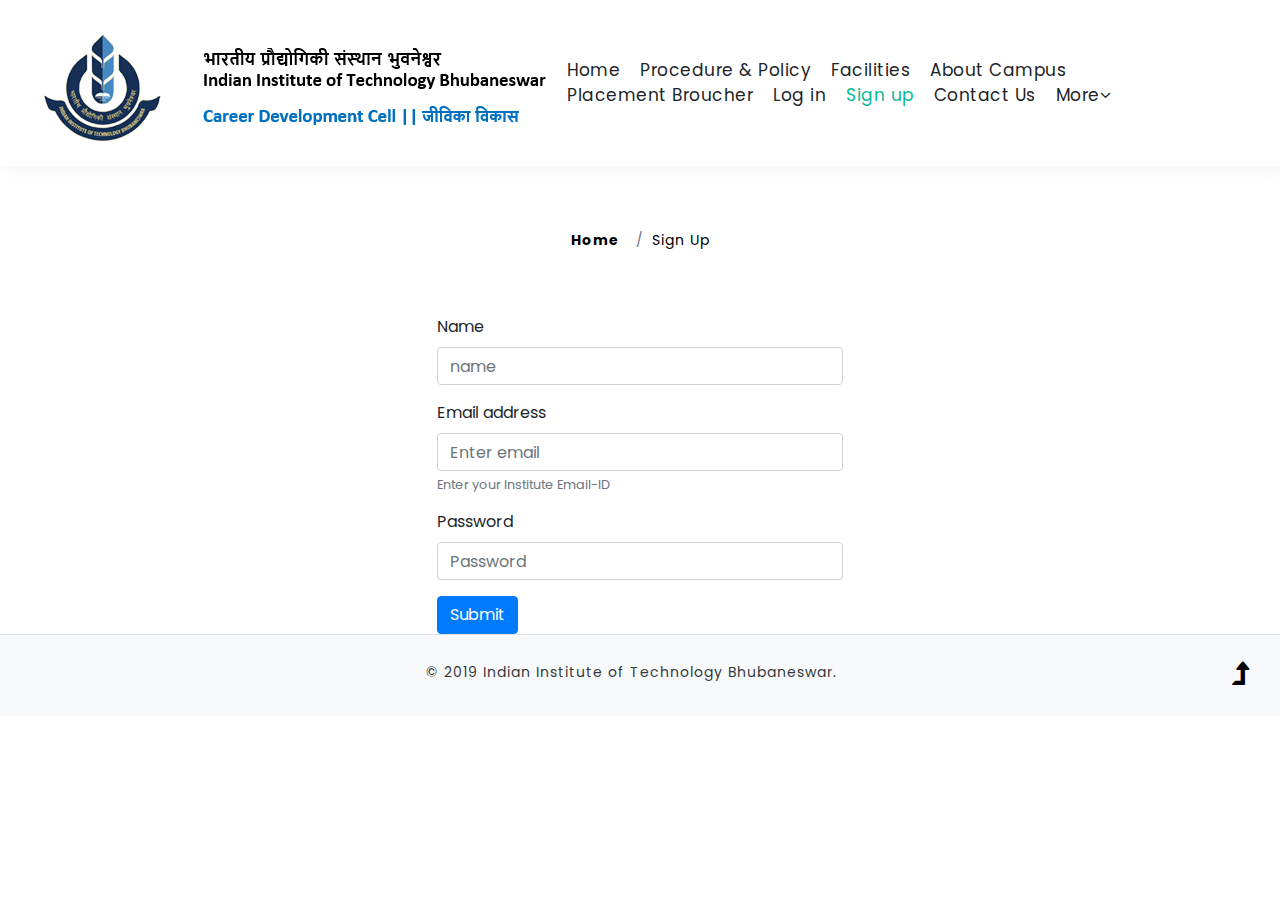
<file: register.html>
<!DOCTYPE html>
<html lang="zxx">

<head>
	<title>Career Development Cell : IIT Bhubaneswar : Register</title>
	<!-- Meta tag Keywords -->
	<meta name="viewport" content="width=device-width, initial-scale=1">
	<meta charset="UTF-8" />
	<meta name="keywords" content="Startup Responsive web template, Bootstrap Web Templates, Flat Web Templates, Android Compatible web template, Smartphone Compatible web template, free webdesigns for Nokia, Samsung, LG, SonyEricsson, Motorola web design" />
	<script>
		addEventListener("load", function () {
			setTimeout(hideURLbar, 0);
		}, false);

		function hideURLbar() {
			window.scrollTo(0, 1);
		}
	</script>
	<!-- //Meta tag Keywords -->

  <!--Bootstrap cdn -->
  <link rel="stylesheet" href="https://stackpath.bootstrapcdn.com/bootstrap/4.3.1/css/bootstrap.min.css" integrity="sha384-ggOyR0iXCbMQv3Xipma34MD+dH/1fQ784/j6cY/iJTQUOhcWr7x9JvoRxT2MZw1T" crossorigin="anonymous">

	<!-- Custom-Files -->
	<link rel="stylesheet" href="css/bootstrap.css">
	<!-- Bootstrap-Core-CSS -->
	<link rel="stylesheet" href="css/style.css" type="text/css" media="all" />
	<!-- Style-CSS -->
	<link href="css/font-awesome.min.css" rel="stylesheet">
	<!-- Font-Awesome-Icons-CSS -->
	<!-- //Custom-Files -->

	<!-- Web-Fonts -->
	<link href="//fonts.googleapis.com/css?family=Poppins:100,100i,200,200i,300,300i,400,400i,500,500i,600,600i,700,700i,800,800i,900,900i&amp;subset=devanagari,latin-ext"
	 rel="stylesheet">
	<!-- //Web-Fonts -->
</head>

<body>
	<!-- main banner -->
	<div class="main-top" id="home">
			<!-- main banner -->
	<div class="main-top" id="home">
		<!-- header -->
		<header>
			<div class="container-fluid">
				<div class="header d-lg-flex justify-content-between align-items-center py-3 px-sm-3">
					<!-- logo -->
					<div id="logo">
						<h1><a href="index.html"><!-- <span class="fa fa-linode mr-2"></span> --><img src="images/header.png"></a></h1>
					</div>
					<!-- //logo -->
					<!-- nav -->
					<div class="nav_w3ls">
						<nav>
							<label for="drop" class="toggle">Menu</label>
							<input type="checkbox" id="drop" />
							<ul class="menu">
								<li><a href="index.html">Home</a></li>
								<li><a href="pandp.html">Procedure & Policy</a></li>
								<li><a href="facilities.html">Facilities</a></li>
								<li><a href="http://www.iitbbs.ac.in/">About Campus</a></li>
								<li><a href="http://www.iitbbs.ac.in/cdc/doc/IIT%20BBSR%20Placement%20Brochure%202019-20%20updated-final.pdf" class="drop-text" target="_blank">Placement Broucher</a></li>
								<li><a href="login.html">Log in</a></li>
								<li><a href="register.html" class="active">Sign up</a></li>
								<li><a href="contact.html">Contact Us</a></li>
								<li>
									<!-- First Tier Drop Down -->
									<label for="drop-2" class="toggle toogle-2">More<span class="fa fa-angle-down" aria-hidden="true"></span>
									</label>
									<a href="#">More<span class="fa fa-angle-down" aria-hidden="true"></span></a>
									<input type="checkbox" id="drop-2" />
									<ul>
										<li><a href="fcoordinators.html" class="drop-text">Faculty Coordinators</a></li>
										<li><a href="scoordinators.html" class="drop-text">Student Coordinators</a></li>
										<li><a href="hop.html" class="drop-text">Highlights of placement</a></li>
									</ul>
								</li>
							</ul>
						</nav>
					</div>
					<!-- //nav -->
					
					<!--
					<div class="d-flex mt-lg-1 mt-sm-2 mt-3 justify-content-center">
						<!-- search 
						<div class="search-w3layouts mr-3">
							<form action="#" method="post" class="search-bottom-wthree d-flex">
								<input class="search" type="search" placeholder="Search Here..." required="">
								<button class="form-control btn" type="submit"><span class="fa fa-search"></span></button>
							</form>
						</div>
						<!-- //search 
					</div> -->
				</div>
			</div>
		</header>
		<!-- //header -->

	</div>
	<!-- //main banner -->

		<!-- banner -->
		<div class="banner_w3lspvt-2">
			<ol class="breadcrumb">
				<li class="breadcrumb-item"><a href="index.html" class="font-weight-bold">Home</a></li>
				<li class="breadcrumb-item" aria-current="page">Sign Up</li>
			</ol>
		</div>
		<!-- //banner -->
	</div>
	<!-- //main banner -->

	<!-- content -->
  <div class="row">
    <div class="col-4"></div>
    <div class="col-4">
      <form action="register.php" method="post" name="register">
       <div class="form-group">
          <label for="exampleInputText">Name</label>
            <input type="text" name="name" class="form-control" id="exampleInputText" placeholder="name">
       </div>
       <div class="form-group">
         <label for="exampleInputEmail1">Email address</label>
           <input type="email" name="email" class="form-control" id="exampleInputEmail1" pattern=".+@iitbbs.ac.in" aria-describedby="emailHelp" placeholder="Enter email">
            <small id="emailHelp" class="form-text text-muted">Enter your Institute Email-ID</small>
       </div>
       <div class="form-group">
          <label for="exampleInputPassword1">Password</label>
            <input type="password" name="password" class="form-control" id="exampleInputPassword1" placeholder="Password">
       </div>
  
        <button TYPE="submit" VALUE="Register" NAME="register" Onclick="return done(this.form);" class="btn btn-primary">Submit</button>
      </form>
    </div>

  </div>
	<!-- //content -->
	
	<!-- copyright bottom -->
	<div class="copy-bottom bg-li py-4 border-top">
		<div class="container-fluid">
			<div class="d-md-flex px-md-3 position-relative text-center">
				<!-- copyright -->
				<div class="copy_right mx-md-auto mb-md-0 mb-3">
					<p class="text-bl let">© 2019 Indian Institute of Technology Bhubaneswar.</a>
					</p>
				</div>
				<!-- //copyright -->
				<!-- move top icon -->
				<a href="#home" class="move-top text-center">
					<span class="fa fa-level-up" aria-hidden="true"></span>
				</a>
				<!-- //move top icon -->
			</div>
		</div>
	</div>
	<!-- //copyright bottom -->

</body>

</html>
</file>
<file: css/style.css>
/*--
Author: W3layouts
Author URL: http://w3layouts.com
License: Creative Commons Attribution 3.0 Unported
License URL: http://creativecommons.org/licenses/by/3.0/
--*/
/* Reset Code */
body {
    padding: 0;
    margin: 0;
    background: #FFF;
    font-family: 'Poppins', sans-serif;
}
.i{
  margin: 10px 0 10px 15px;
}
.it{
  margin: 10px 5px 10px 5px;
}
ul.dots{
  list-style-type: di
}
.mar{
  margin: 10px 40px;
}
.marg{
  margin: 10px 30px;
}
.cen{
  align-items: center;
}

body button,
.btn,
body a {
    transition: 0.5s all;
    -webkit-transition: 0.5s all;
    -moz-transition: 0.5s all;
    -o-transition: 0.5s all;
    -ms-transition: 0.5s all;
}

.btn:hover,
body button:hover {
    opacity: .8;
    transition: 0.5s all;
    -webkit-transition: 0.5s all;
    -moz-transition: 0.5s all;
    -o-transition: 0.5s all;
    -ms-transition: 0.5s all;
}

body a:hover {
    text-decoration: none;
    transition: 0.5s all;
    -webkit-transition: 0.5s all;
    -moz-transition: 0.5s all;
    -o-transition: 0.5s all;
    -ms-transition: 0.5s all;
}

html {
    scroll-behavior: smooth;
}

h1,
h2,
h3,
h4,
h5,
h6 {
    margin: 0;
    padding: 0;
}

p {
    margin: 0;
    padding: 0;
    font-size: 14px;
    letter-spacing: 1px;
    line-height: 1.9;
    color: #51585f;
}

ul,
ol {
    margin: 0;
    padding: 0;
}

/* //Reset Code */

/* colors code */
.text-bl {
    color: #343a40;
}

.text-wh {
    color: #fff;
}

.text-li {
    color: #f8f9fa;
}

.text-da {
    color: #000;
    border-bottom: 1px solid #d7d7d7;
}

.bg-li {
    background: #f8f9fa;
}

.bg-wh {
    background: #fff;
}

.let {
    letter-spacing: 1px;
}

/* //colors code */

/* header */
header {
    -webkit-box-shadow: 0.33333rem 0 1.33333rem rgba(87, 87, 87, .1);
    -moz-box-shadow: 0.33333rem 0 1.33333rem rgba(87, 87, 87, .1);
    box-shadow: 0.33333rem 0 1.33333rem rgba(87, 87, 87, .1);
    background: #fff;
}

.main-top {
    position: relative;
    z-index: 1;
}

/* navigation */
/* CSS Document */
.toggle-2,
.toggle,
[id^=drop] {
    display: none;
}

.section-block{

    padding-top: 15px;
    padding-bottom: 15px;
}

/* Giving a background-color to the nav container. */
nav {
    margin: 0;
    padding: 0;
}

#logo a {
    float: left;
    display: initial;
    font-size: 25px;
    color: #0B55ED;
    text-shadow: 2px 5px 3px rgba(0, 0, 0, 0.06);
    padding: 0;
    font-weight: 600;
}

/* Since we'll have the "ul li" "float:left"
 * we need to add a clear after the container. */

nav:after {
    content: "";
    display: table;
    clear: both;
}

/* Removing padding, margin and "list-style" from the "ul",
 * and adding "position:reltive" */
nav ul {
    float: right;
    padding: 0;
	margin: 0;
    list-style: none;
    position: relative;
}

/* Positioning the navigation items inline */
nav ul li {
    margin: 0px;
    display: inline-block;
    float: left;
}

/* Styling the links */
nav a {
    color: #202428;
    font-size: 17px;
    letter-spacing: .5px;
    margin: 0 10px;
    font-weight: 400;
}

/* Background color change on Hover */

.menu li a.active,
nav a:hover,
nav ul ul li a:hover {
    color: #05b993;
}

/* Hide Dropdowns by Default
 * and giving it a position of absolute */
nav ul ul {
    display: none;
    position: absolute;
    top: 25px;
    background: #000;
    padding: 10px;
    -webkit-border-radius: 4px;
    -o-border-radius: 4px;
    -ms-border-radius: 4px;
    -moz-border-radius: 4px;
    border-radius: 4px;
    z-index: 9;
    /* has to be the same number as the "line-height" of "nav a" */
}

/* Display Dropdowns on Hover */
nav ul li:hover>ul {
    display: inherit;
}

/* Fisrt Tier Dropdown */
nav ul ul li {
    width: 170px;
    float: none;
    display: list-item;
    position: relative;
    -webkit-border-radius: 4px;
    -o-border-radius: 4px;
    -ms-border-radius: 4px;
    -moz-border-radius: 4px;
    border-radius: 4px;
    transition: 0.5s all;
    -webkit-transition: 0.5s all;
    -moz-transition: 0.5s all;
    -o-transition: 0.5s all;
    -ms-transition: 0.5s all;
}

nav ul ul li a {
    color: #fff;
    display: block;
    font-size: 15px;
    margin: 0;
    margin: 10px;
}




.table>tbody>tr.success>td, .table>tbody>tr.success>th, .table>tbody>tr>td.success, .table>tbody>tr>th.success, .table>tfoot>tr.success>td, .table>tfoot>tr.success>th, .table>tfoot>tr>td.success, .table>tfoot>tr>th.success, .table>thead>tr.success>td, .table>thead>tr.success>th, .table>thead>tr>td.success, .table>thead>tr>th.success{
  background-color: #dff0d8;
}

/* Second, Third and more Tiers
 * We move the 2nd and 3rd etc tier dropdowns to the left
 * by the amount of the width of the first tier.
*/
nav ul ul ul li {
    position: relative;
    top: -60px;
    /* has to be the same number as the "width" of "nav ul ul li" */
    left: 170px;
}


/* Change ' +' in order to change the Dropdown symbol */
li>a:only-child:after {
    content: '';
}

/* Media Queries
--------------------------------------------- */
@media all and (max-width : 991px) {
    #logo {
        display: block;
        padding: 0;
        width: 100%;
        text-align: center;
        float: none;
    }

    nav {
        margin: 0;
    }

    /* Hide the navigation menu by default */
    /* Also hide the  */
    .toggle+a,
    .menu {
        display: none;
    }

    /* Stylinf the toggle lable */
    .toggle {
        display: block;
        padding: 6px 12px;
        font-size: 14px;
        text-decoration: none;
        border: none;
        float: right;
        color: #000;
        font-weight: 500;
        letter-spacing: 1px;
        border: 1px solid #000;
        margin-bottom: 0;
        cursor: pointer;
        -webkit-border-radius: 4px;
        -o-border-radius: 4px;
        -ms-border-radius: 4px;
        -moz-border-radius: 4px;
        border-radius: 4px;
        transition: 0.5s all;
        -webkit-transition: 0.5s all;
        -moz-transition: 0.5s all;
        -o-transition: 0.5s all;
        -ms-transition: 0.5s all;
    }

    .menu .toggle {
        float: none;
        text-align: center;
        margin: auto;
        max-width: 120px;
        padding: 5px;
        font-size: 14px;
        letter-spacing: .5px;
        color: #202428;
        font-weight: 400;
        border: none;
    }

    /* Display Dropdown when clicked on Parent Lable */
    [id^=drop]:checked+ul {
        display: block;
        background: #fff;
        padding: 15px 0;
        text-align: center;
        width: 100%;
    }

    /* Change menu item's width to 100% */
    nav ul li {
        display: block;
        width: 100%;
        padding: 5px 0;
    }

    nav a:hover,
    nav ul ul ul a {
        background-color: transparent;
    }

    /* Hide Dropdowns by Default */
    nav ul ul {
        float: none;
        position: static;
        color: #fff;
        /* has to be the same number as the "line-height" of "nav a" */
    }

    /* Hide menus on hover */
    nav ul ul li:hover>ul,
    nav ul li:hover>ul {
        display: none;
    }

    /* Fisrt Tier Dropdown */
    nav ul ul li {
        display: block;
        width: 100%;
        padding: 0;
    }

    nav ul ul ul li {
        position: static;
        /* has to be the same number as the "width" of "nav ul ul li" */
    }

    nav ul ul li a {
        color: #000;
        font-size: 15px;
        padding: 0;
    }
}

/* dropdown */
#demo {
    margin: 10px 0 0px 0;
}

#demo .wrapper {
    display: inline-block;
    position: relative;
}

#demo .parent {
    height: 100%;
    width: 100%;
    display: block;
    cursor: pointer;
    line-height: 30px;
    height: 30px;
    color: #fff;
    z-index: 2;
    position: relative;
    -webkit-transition: border-radius .1s linear, background .1s linear, z-index 0s linear;
    -webkit-transition-delay: .8s;
    text-align: center;
    color: #fff;
    text-transform: capitalize;
    font-weight: 500;
    font-size: 15px;
    letter-spacing: 1px;
    padding-left: 0;
    padding-right: 0;
}

#demo .parent:hover,
#demo .content:hover~.parent {
    -webkit-transition-delay: 0s, 0s, 0s;
}

#demo .content:hover~.parent {
    border-bottom-left-radius: 0;
    border-bottom-right-radius: 0;
    z-index: 0;
}

#demo .content {
    position: absolute;
    top: 0;
    display: block;
    z-index: 1;
    height: 0;
    width: 150px;
    padding-top: 30px;
    -webkit-transition: height .5s ease;
    -webkit-transition-delay: .4s;
}

#demo .wrapper:active .content {
    height: 150px;
    z-index: 3;
    -webkit-transition-delay: 0s;
}

#demo .content:hover {
    height: 150px;
    z-index: 3;
    -webkit-transition-delay: 0s;
}


#demo .content ul {
    background: #fff;
    margin: 0;
    padding: 0;
    overflow: hidden;
    height: 100%;
    border-bottom-left-radius: 5px;
    border-bottom-right-radius: 5px;
}

#demo .content ul a {
    text-decoration: none;
    padding: 0;
}

#demo .content li:hover {
    background: #f8f9fa;
}

#demo .content li {
    list-style: none;
    text-align: left;
    color: #999;
    font-size: 16px;
    line-height: 30px;
    height: 40px;
    line-height: 40px;
    padding-left: 10px;
    border-top: 1px solid #eee;
}

#demo .content li:last-of-type {
    border-bottom-left-radius: 5px;
    border-bottom-right-radius: 5px;
}

/* //dropdown */
/* //navigation */
/* search */
.search-w3layouts input[type="search"] {
    outline: none;
    padding: 12px 15px;
    color: #000;
    font-size: 13px;
    border: none;
    letter-spacing: 1px;
    background: #f7f7f7;
}

.search-w3layouts button {
    background: #05b993;
    color: #fff;
    border: none;
    font-size: 14px;
    padding: 10px 15px;
    -webkit-border-radius: 0px;
    -o-border-radius: 0px;
    -moz-border-radius: 0px;
    -ms-border-radius: 0px;
    border-radius: 0;
}

/* //search */
/* dwn button */
.dwn-w3ls {
    background: #705ecf;
    width: 42px;
    height: 42px;
    -webkit-border-radius: 4px;
    -o-border-radius: 4px;
    -moz-border-radius: 4px;
    -ms-border-radius: 4px;
    border-radius: 4px;
    text-align: center;
    display: inline-block;
}

.dwn-w3ls span {
    color: #fff;
    font-size: 16px;
    line-height: 28px;
}

/* //dwn button */
/* //header */

/* banner */
.banner_w3lspvt {
    padding: 4vw 0;
    z-index: 0;
}

.w3ls_banner_txt {
    padding-top: 7vw;
}

p.text-sty-banner {
    font-size: 16px;
    color: #51585f;
    max-width: 800px;
    margin: 20px 0;
}

h3.w3ls_pvt-title {
    font-size: 4rem;
    font-weight: 600;
    color: #202428;
}

h3.w3ls_pvt-title span {
    color: #05b993;
}

.w3ls_banner_txt h5 {
    font-weight: 400;
    color: #000;
    font-size: 22px;
    text-transform: uppercase;
    letter-spacing: 1px;
    margin-bottom: 10px;
}

/* button style */
.button-style {
    padding: 14px 26px;
    border: none;
    color: #fff;
    font-size: 14px;
    letter-spacing: 1px;
    -webkit-border-radius: 4px;
    -o-border-radius: 4px;
    -ms-border-radius: 4px;
    -moz-border-radius: 4px;
    border-radius: 4px;
    background-color: #05b993;
}

.button-style:hover {
    color: #fff;
}

/* //button style */

/* animation effect */
.shape-wthree {
    -webkit-animation: fa-spin 5s infinite linear;
    -moz-animation: fa-spin 5s infinite linear;
    -ms-animation: fa-spin 5s infinite linear;
    -o-animation: fa-spin 5s infinite linear;
    animation: fa-spin 5s infinite linear;
}

img.shape-w3-one {
    top: 37%;
    position: absolute;
    right: 2%;
    z-index: -1;
}

img.shape-w3-two {
    top: 12%;
    position: absolute;
    right: 50%;
    z-index: -1;
}

img.shape-w3-three {
    top: 10%;
    position: absolute;
    right: 15%;
    z-index: -1;
}

img.shape-w3-four {
    position: absolute;
    top: 30%;
    left: 4%;
    z-index: -1;
}

img.shape-w3-five {
    position: absolute;
    bottom: 14%;
    right: 7%;
    z-index: -1;
}

img.shape-w3-six {
    position: absolute;
    bottom: 18%;
    left: 23%;
    z-index: -1;
}

/* //animation effect */
/* //banner */

/* what we do */
.about-grid-main img {
    -webkit-border-radius: 50%;
    -o-border-radius: 50%;
    -moz-border-radius: 50%;
    -ms-border-radius: 50%;
    border-radius: 50%;
}

h3.title,
h2.title {
    font-weight: 600;
    font-size: 40px;
    letter-spacing: 1px;
}

.about-grid-main {
    background: #fff;
    padding: 4em 4em;
    -webkit-box-shadow: 5px 7px 23px 0px rgba(58, 52, 82, 0.16);
    -moz-box-shadow: 5px 7px 23px 0px rgba(58, 52, 82, 0.16);
    box-shadow: 5px 7px 23px 0px rgba(58, 52, 82, 0.16);
}

.about-grid-main h4,
.about-in h5.card-title {
    font-size: 22px;
    color: #000;
}

.navbar-light{
    color: black;
}
a.button-w3ls {
    color: #705ecf;
    font-weight: 600;
    font-size: 15px;
    display: inline-block;
    letter-spacing: 1px;
    -webkit-border-radius: 0px;
    -o-border-radius: 0px;
    -ms-border-radius: 0px;
    -moz-border-radius: 0px;
    border-radius: 0px;
}

/* //what we do */

/* middle section */
.about-right-faq {
    padding-right: 7vw;
}

.about-right-faq h6 {
    color: rgb(5, 185, 147);
    letter-spacing: 2px;
    margin-bottom: 8px;
    font-size: 15px;
}

.about-right-faq h3 {
    font-size: 34px;
    line-height: 1.4;
    font-weight: 600;
}

ul.w3l-right-book li {
    margin-bottom: 10px;
    color: rgb(0, 0, 0);
    letter-spacing: 1px;
    font-size: 16px;
    list-style: inside;
}

/* //middle section */

/* services */
.about-in .card {
    padding: 2.5em 2em;
    border: none;
    background: #fff;
    -webkit-box-shadow: 0px 11px 42px 1px rgba(58, 52, 82, 0.1);
    -moz-box-shadow: 0px 11px 42px 1px rgba(58, 52, 82, 0.1);
    box-shadow: 0px 11px 42px 1px rgba(58, 52, 82, 0.1);
}

.about-in .bg-clr-w3l {
    width: 75px;
    height: 75px;
    background: #FF3A46;
    -webkit-border-radius: 50%;
    -o-border-radius: 50%;
    -moz-border-radius: 50%;
    -ms-border-radius: 50%;
    border-radius: 50%;
    margin: 0 auto;
}

.about-in .bg-clr-w3l span {
    font-size: 34px;
    color: #fff;
    line-height: 75px;
}

.about-in:nth-child(2) .bg-clr-w3l {
    background: #00ebac;
}

.about-in:nth-child(3) .bg-clr-w3l {
    background: #9657f6;
}

h3.tittle,
h2.tittle {
    color: #111;
    font-size: 40px;
}

p.sub-tittle {
    max-width: 800px;
    margin: 0 auto;
    font-size: 16px;
}

/* //services */

/* footer */
/* email icon style */
.icon-effect-w3 {
    background: #05b993;
    width: 70px;
    height: 70px;
    -webkit-border-radius: 50%;
    -o-border-radius: 50%;
    -moz-border-radius: 50%;
    -ms-border-radius: 50%;
    border-radius: 50%;
    text-align: center;
    margin: 0 auto 1em;
}

.icon-effect-w3 span {
    line-height: 70px;
    font-size: 24px;
    color: #fff;
}

/* //email icon style */
/* subscribe */
.subscribe {
    max-width: 800px;
}

form.subscribe-wthree input[type="email"] {
    font-size: 16px;
    background: #fff;
    border: none;
    -webkit-border-radius: 0px;
    -o-border-radius: 0px;
    -ms-border-radius: 0px;
    -moz-border-radius: 0px;
    border-radius: 0px;
    letter-spacing: 1px;
    color: #000;
    -webkit-box-shadow: 0px 11px 42px 1px rgba(58, 52, 82, 0.1);
    -moz-box-shadow: 0px 11px 42px 1px rgba(58, 52, 82, 0.1);
    box-shadow: 0px 11px 42px 1px rgba(58, 52, 82, 0.1);
    font-size: 15px;
    padding: 14px 20px;
}

form.subscribe-wthree button {
    background: #705ecf;
    letter-spacing: 1px;
    color: #fff;
    padding: 14px 20px;
    font-size: 16px;
    -webkit-border-radius: 0px;
    -o-border-radius: 0px;
    -moz-border-radius: 0px;
    -ms-border-radius: 0px;
    border-radius: 0px;
    border: none;
    -webkit-box-shadow: 0px 11px 42px 1px rgba(58, 52, 82, 0.1);
    -moz-box-shadow: 0px 11px 42px 1px rgba(58, 52, 82, 0.1);
    box-shadow: 0px 11px 42px 1px rgba(58, 52, 82, 0.1);
}

/* //subscribe */
/* //footer */

/* copyright bottom */
/* copyright */
.copy_right p a {
    color: #000;
    font-weight: 600;
    letter-spacing: 2px;
}

/* //copyright */
/* social icons */
.social-icons-footer ul li {
    display: inline-block;
}

.social-icons-footer ul li a span {
    color: #705ecf;
    margin: 0 8px;
    font-size: 16px;
}

/* //social icons */
/* bottom-to-top */
a.move-top span {
    color: black;
    font-size: 30px;
}

/* //bottom-to-top */
/* //copyright bottom */

/* partners */
.partners {
    background-size: cover;
    -webkit-background-size: cover;
    -moz-background-size: cover;
    -o-background-size: cover;
    -ms-background-size: cover;
}

.parts-w3ls span {
    font-size: 3em;
    color: #333;
}

.parts-w3ls h4 {
    text-transform: uppercase;
    font-size: 15px;
    font-weight: 600;
    letter-spacing: 2px;
    margin-top: 1.5em;
}

/* //partners */


/* stats */
p.title-sub-2 {
    font-size: 19px;
    color: #333;
}

h3.title-w3 {
    color: #111;
    font-size: 32px;
}

.count-w3ls h4 {
    font-size: 30px;
    font-weight: 600;
}

.count-w3ls p {
    margin-top: 10px;
}

/* //stats */

/* inner page banner */
.banner_w3lspvt-2 {
    background-size: cover;
    -webkit-background-size: cover;
    -moz-background-size: cover;
    -o-background-size: cover;
    -ms-background-size: cover;
}

/* breadcrumb */
.breadcrumb {
    background-color: transparent;
    padding: 5vw 0;
    justify-content: center;
    margin-bottom: 0;
}

li.breadcrumb-item a,
li.breadcrumb-item {
    color: #000;
    letter-spacing: 1px;
    font-size: 14px;

}

/* //breadcrumb */
/* //inner page banner */

/* about page */
/* why choose */
.services-grid h4 {
    font-size: 22px;
    color: #000;
    letter-spacing: 1px;
    font-weight: 600;
    margin-bottom: 12px;
}

.services-icon span {
    font-size: 38px;
    margin-top: 1em;
}

.icon-clr1 {
    color: #00a3e2;
}

.icon-clr2 {
    color: #b764d8;
}

.icon-clr3 {
    color: #e53b2c;
}

.icon-clr4 {
    color: #0ca799;
}

.icon-clr5 {
    color: #39dcb1;
}

.icon-clr6 {
    color: #feb155;
}

/* //why choose */

/* team */
h4.text-team-w3 {
    font-size: 20px;
    font-weight: 700;
    color: #3a3939;
    margin: 1em 0;
}

ul.team-socil-w3pvts li span {
    color: #333;
    font-size: 15px;
    margin: 0 6px;
    transition: .5s all;
    -webkit-transition: .5s all;
    -moz-transition: .5s all;
    -o-transition: .5s all;
    -ms-transition: .5s all;
}

ul.team-socil-w3pvts li span:hover {
    opacity: .8;
    transition: .5s all;
    -webkit-transition: .5s all;
    -moz-transition: .5s all;
    -o-transition: .5s all;
    -ms-transition: .5s all;
}

.ab-content img {
    border-radius: 50%;
    -webkit-border-radius: 50%;
    -o-border-radius: 50%;
    -moz-border-radius: 50%;
    -ms-border-radius: 50%;
}

.ab-content-inner {
    padding: 3em;
    background: #fff;
    -webkit-box-shadow: 5px 7px 23px 0px rgba(58, 52, 82, 0.16);
    -moz-box-shadow: 5px 7px 23px 0px rgba(58, 52, 82, 0.16);
    box-shadow: 5px 7px 23px 0px rgba(58, 52, 82, 0.16);
}

/* //team */
/* //about page */

/* faq page */
/* accordions */
.accordion {
    border: 1px solid white;
    padding: 0 10px;
    margin: 0 auto;
    list-style: none outside;
}

.accordion>*+* {
    border-top: 1px solid white;
}

.accordion-item-hd {
    display: block;
    cursor: pointer;
    background-color: #f3f3f3;
    color: #000;
    padding: 20px;
    letter-spacing: 1px;
    margin-bottom: 0;
    position: relative;
    z-index: 2;
}

li.accordion-item {
    margin-bottom: 1.5em;
}

.accordion-item-input:checked~.accordion-item-bd {
    max-height: 1000px;
    -webkit-box-shadow: 0 4px 16px 0 rgba(0, 0, 0, 0.1);
    -moz-box-shadow: 0 4px 16px 0 rgba(0, 0, 0, 0.1);
    box-shadow: 0 4px 16px 0 rgba(0, 0, 0, 0.1);
    padding: 2em;
}

.accordion-item-input:checked~.accordion-item-hd>.accordion-item-hd-cta {
    -webkit-transform: rotate(0);
    -ms-transform: rotate(0);
    transform: rotate(0);
}

.accordion-item-hd-cta {
    display: block;
    width: 30px;
    position: absolute;
    top: calc(50% - 6px);
    /*minus half font-size*/
    right: 0;
    -webkit-transition: -webkit-transform .3s ease;
    transition: transform .3s ease;
    -webkit-transform: rotate(-180deg);
    -ms-transform: rotate(-180deg);
    transform: rotate(-180deg);
    text-align: center;
    font-size: 12px;
    line-height: 1;
}

.accordion-item-bd {
    max-height: 0;
    margin-bottom: 0;
    overflow: hidden;
}

.accordion-item-input {
    clip: rect(0 0 0 0);
    width: 1px;
    height: 1px;
    overflow: hidden;
    position: absolute;
    left: -9999px;
}

h6.accordion-textm {
    color: #705ecf;
    font-size: 18px;
    margin-bottom: 20px;
    letter-spacing: 1px;
}

/* //accordions */
/* //faq page */

/* pricing page */
h3.sec-hedadc {
    color: #1dd1a1;
}

.prices {
    transition: 0.5s all;
    -webkit-transition: 0.5s all;
    -moz-transition: 0.5s all;
    -o-transition: 0.5s all;
    -ms-transition: 0.5s all;
    position: relative;
    border: 1px solid #ddd;
}

.price-info:hover .prices,
.prices.active {
    -webkit-box-shadow: 1px 2px 16px 2px #d8d8d8;
    -moz-box-shadow: 1px 2px 16px 2px #d8d8d8;
    box-shadow: 1px 2px 16px 2px #d8d8d8;
    transition: 0.5s all;
    -webkit-transition: 0.5s all;
    -moz-transition: 0.5s all;
    -o-transition: 0.5s all;
    -ms-transition: 0.5s all;
}

.prices-top {
    position: absolute;
    top: -18%;
    left: 34%;
}

.prices-top h3 {
    font-size: 30px;
    text-shadow: 0 2px 12px rgba(12, 12, 12, 0.28);
    background: #705ecf;
    width: 90px;
    height: 90px;
    line-height: 2.9;
    -webkit-box-shadow: 1px 1px 8px 0px rgba(0, 0, 0, 0.23);
    -moz-box-shadow: 1px 1px 8px 0px rgba(0, 0, 0, 0.23);
    box-shadow: 1px 1px 8px 0px rgba(0, 0, 0, 0.23);
    transition: 0.5s all;
    -webkit-transition: 0.5s all;
    -moz-transition: 0.5s all;
    -o-transition: 0.5s all;
    -ms-transition: 0.5s all;
}

.price-info:hover .prices-top h3 {
    box-shadow: none;
    transition: 0.5s all;
    -webkit-transition: 0.5s all;
    -moz-transition: 0.5s all;
    -o-transition: 0.5s all;
    -ms-transition: 0.5s all;
}

.prices-bottom ul li {
    font-size: 16px;
    color: #656161;
    list-style: none;
    margin: 12px 0;
}

.prices-bottom h4 {
    font-size: 26px;
    color: #000;
    text-shadow: 0 1px 2px rgba(0, 0, 0, 0.29);
    letter-spacing: 1px;
    font-weight: 700;
}

/* //pricing page */

/* contact page */
form.contact-wthree-do label {
    letter-spacing: .5px;
    font-size: 15px;
}

.contact-wthree-do textarea {
    height: 180px;
    resize: none;
}

.contact-wthree-do .form-control {
    background: #f8f9fa;
    padding: 12px 10px;
    border: 1px solid #dedede;
    border-left: 3px solid #705ecf;
    letter-spacing: 1px;
    font-size: 15px;
    border-radius: 0px;
    -webkit-border-radius: 0px;
    -o-border-radius: 0px;
    -moz-border-radius: 0px;
    -ms-border-radius: 0px;
    color: #000;
}

button.btn-cont-w3 {
    background: #705ecf;
    color: #ffffff;
    padding: 11px 25px;
    letter-spacing: 1px;
    border-radius: 0px;
    -webkit-border-radius: 0px;
    -o-border-radius: 0px;
    -moz-border-radius: 0px;
    -ms-border-radius: 0px;
    font-size: 16px;
    max-width: 140px;
}

.w3l-map iframe {
    width: 100%;
    min-height: 400px;
    border: none;
    display: block;
}

/* //contact page */

/* responsive */
@media(max-width: 1366px) {
    h3.w3ls_pvt-title {
        font-size: 3.5rem;
    }
}

@media(max-width: 1280px) {

    h3.tittle,
    h2.tittle {
        font-size: 38px;
    }
}

@media(max-width: 1080px) {
    .about-in .card {
        padding: 2.5em 1em;
    }

    .about-grid-main h4,
    .about-in h5.card-title {
        font-size: 21px;
    }

    .about-grid-main {
        padding: 3em 2em;
    }

    h3.w3ls_pvt-title {
        font-size: 3rem;
    }

    p.text-sty-banner {
        font-size: 15px;
    }

    #logo a {
        font-size: 30px;
    }

    nav a {
        font-size: 14px;
        margin: 0 8px;
    }

    .price-info {
        padding: 0 .5em;
    }

    .prices-top {
        left: 32%;
    }
}

@media(max-width: 1024px) {
    .parts-w3ls span {
        font-size: 2.5em;
    }

    .parts-w3ls h4 {
        font-size: 14px;
    }

    .accordion-item-hd {
        font-size: 14px;
    }

    .contact-wthree-do .form-control {
        font-size: 14px;
    }
}

@media(max-width: 991px) {

    h3.tittle,
    h2.tittle {
        font-size: 36px;
    }

    p.sub-tittle {
        font-size: 15px;
    }

    .about-in .card,
    .about-grid-main {
        max-width: 500px;
        margin: 0 auto;
    }

    .about-grid-main {
        padding: 3em;
    }

    h3.w3ls_pvt-title {
        font-size: 2.5rem;
    }

    p.text-sty-banner {
        font-size: 14px;
    }

    .w3ls_banner_txt {
        padding-top: 3vw;
    }

    #logo a {
        font-size: 26px;
    }

    .services-icon {
        padding: 0 .5em;
    }

    .services-grid {
        padding: 0;
    }

    .services-icon span {
        font-size: 30px;
        margin-top: 1.5em;
    }

    .price-info {
        padding: 0 1em;
    }

    .prices-top {
        left: 38%;
    }

    .price-info.price-mkres {
        margin-top: 6em;
    }
}

@media(max-width: 768px) {

    h3.tittle,
    h2.tittle {
        font-size: 34px;
    }
}

@media(max-width: 736px) {
    h3.title-w3 {
        font-size: 30px;
    }

    p.title-sub-2 {
        font-size: 17px;
    }

    .about-right-faq h6 {
        font-size: 14px;
    }

    .about-right-faq h3 {
        font-size: 32px;
    }

    ul.w3l-right-book li {
        font-size: 15px;
    }

    .button-style {
        padding: 13px 24px;
        font-size: 13px;
    }

    .services-icon,
    .services-grid {
        padding: 0 1em;
    }

    .services-icon span {
        font-size: 34px;
        margin-top: .8em;
    }

    h4.text-team-w3 {
        font-size: 18px;
    }

    .prices-top {
        left: 32%;
    }

    .prices-bottom h4 {
        font-size: 24px;
    }

    .prices-bottom ul li {
        font-size: 15px;
    }
}

@media(max-width: 640px) {

    h3.tittle,
    h2.tittle {
        font-size: 30px;
    }

    p.sub-tittle {
        font-size: 14px;
    }

    form.subscribe-wthree input[type="email"] {
        font-size: 14px;
    }

    form.subscribe-wthree button {
        font-size: 15px;
    }
}

@media(max-width: 568px) {

    .ab-content-inner,
    .price-info {
        max-width: 400px;
        margin: 0 auto;
    }

    .price-info:nth-child(2) {
        margin-top: 6em;
    }

    .prices-top {
        left: 39%;
    }

    .w3l-map iframe {
        min-height: 300px;
    }
}

@media(max-width: 480px) {
    h3.title-w3 {
        font-size: 26px;
    }

    p.title-sub-2 {
        font-size: 16px;
    }

    .about-grid-main {
        padding: 3em 2em;
    }

    h3.w3ls_pvt-title {
        font-size: 2.3rem;
    }

    img.shape-w3-one {
        right: 6%;
    }

    .accordion-item-hd {
        font-size: 13px;
    }
}

@media(max-width: 440px) {
    p.sub-tittle {
        font-size: 13px;
    }

    h3.tittle,
    h2.tittle {
        font-size: 28px;
    }

    p {
        font-size: 13px;
    }

    nav a {
        font-size: 13px;
    }

    .search-w3layouts input[type="search"] {
        font-size: 12px;
    }

    .search-w3layouts button {
        font-size: 13px;
    }
}

@media(max-width: 414px) {
    .parts-w3ls span {
        font-size: 2em;
    }

    .parts-w3ls h4 {
        font-size: 12px;
        letter-spacing: 1px;
    }

    .about-right-faq h3 {
        font-size: 30px;
    }

    .about-grid-main {
        padding: 2em 1.5em;
    }
}

@media(max-width: 384px) {
    .prices-top {
        left: 37%;
    }

    .w3l-map iframe {
        min-height: 280px;
    }
}

@media(max-width: 375px) {
    form.subscribe-wthree button {
        font-size: 14px;
        padding: 13px 15px;
    }

    form.subscribe-wthree input[type="email"] {
        font-size: 13px;
        padding: 13px 11px;
    }

    .about-right-faq h3 {
        font-size: 28px;
    }

    .about-right-faq h6 {
        font-size: 13px;
    }

    h3.w3ls_pvt-title {
        font-size: 2.1rem;
    }

    p.text-sty-banner {
        font-size: 13px;
    }

    .search-w3layouts input[type="search"] {
        padding: 10px 15px;
    }

    .dwn-w3ls {
        width: 40px;
        height: 40px;
    }

    .dwn-w3ls span {
        font-size: 15px;
        line-height: 26px;
    }

    h6.accordion-textm {
        font-size: 16px;
    }

    .contact-wthree-do .form-control {
        font-size: 13px;
    }

    button.btn-cont-w3 {
        font-size: 15px;
    }
}

@media(max-width: 320px) {
    h3.title-w3 {
        font-size: 24px;
    }

    p.title-sub-2 {
        font-size: 14px;
    }

    .count-w3ls h4 {
        font-size: 28px;
    }

    .about-right-faq h3 {
        font-size: 26px;
    }

    ul.w3l-right-book li {
        font-size: 14px;
    }

    .button-style {
        padding: 13px 20px;
        font-size: 12px;
    }

    .prices-top {
        left: 35%;
    }
}

/* //responsive */
@media (max-width: 768px) {
    .carousel-inner .carousel-item > div {
        display: none;
    }
    .carousel-inner .carousel-item > div:first-child {
        display: block;
    }
}

.carousel-inner .carousel-item.active,
.carousel-inner .carousel-item-next,
.carousel-inner .carousel-item-prev {
    display: flex;
}

/* display 3 */
@media (min-width: 768px) {

    .carousel-inner .carousel-item-right.active,
    .carousel-inner .carousel-item-next {
      transform: translateX(33.333%);
    }

    .carousel-inner .carousel-item-left.active,
    .carousel-inner .carousel-item-prev {
      transform: translateX(-33.333%);
    }
}

.carousel-inner .carousel-item-right,
.carousel-inner .carousel-item-left{
  transform: translateX(0);
}
</file>
